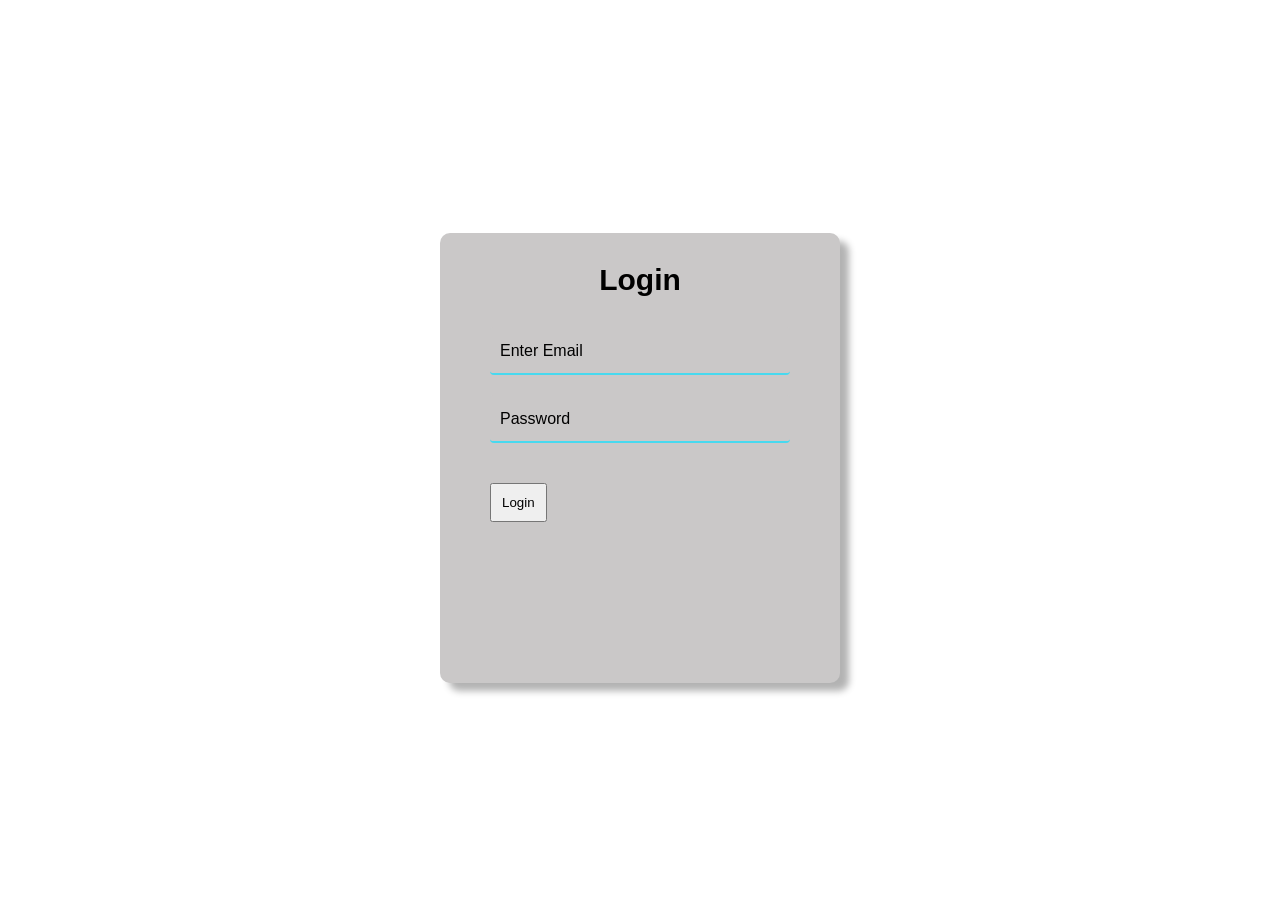
<file: index.html>
<!doctype html>
<html lang="en">
  <head>
    <title>Machat</title>
    <link rel="stylesheet" href="login.css" />
  </head>
  <body>
    <div class="container">
      <h3>Login</h3>

      <form action="" method="">
        <div class="input-group">
          <input type="email" id="email" placeholder="" required />
          <label for="email">Enter Email</label>
        </div>

        <div class="input-group">
          <input type="password" id="password" placeholder="" required />
          <label for="password">Password</label>
        </div>

        <a href="Message.html">
            <button>Login</button> 
        </a>
      </form>
    </div>
  </body>
</html>
</file>
<file: login.css>
* {
  padding: none;
  margin: none;
  box-sizing: border-box;
}

body {
  font-family: "Segoe UI", Tahoma, Geneva, Verdana, sans-serif;
  height: 100vh;
  display: flex;
  justify-content: center;
  align-items: center;
}

.container {
  width: clamp(5px, 100vw, 400px);
  height: 50vh;
  justify-self: center;
  align-items: center;
  background-color: rgb(202, 200, 200);
  margin: 12%;
  display: flex;
  flex-direction: column;
  border-radius: 10px;
  box-shadow: 9px 8px 7px rgba(0, 0, 0, 0.3);
}

h3 {
  font-size: 30px;
}

.input-group {
  position: relative;
  width: 300px;
}

input {
  width: 100%;
  padding: 14px 10px;
  font-size: 16px;
  border: none;
  border-bottom: 2px solid rgb(71, 217, 239);
  outline: none;
  border-radius: 4px;
  background-color: rgb(202, 200, 200);
}

label {
  position: absolute;
  top: 50%;
  left: 10px;
  transform: translateY(-50%);
  transition: 0.3s;
}

input:focus + label,
input:not(:placeholder-shown) + label {
  top: -3px;
  background-color: rgb(202, 200, 200);
  color: rgb(152, 152, 152);
}

form {
  display: flex;
  flex-direction: column;
  gap: 20px;
}

button {
  margin-top: 20px;
  padding: 10px;
  /* display: flex; */
  justify-self: center;
  justify-content: center;
  align-items: center;
}
/* 
.input-group input:focus + label,
.input-group input:valid + label {
  top: -1px;
  font-size: 14px;
} */
</file>
